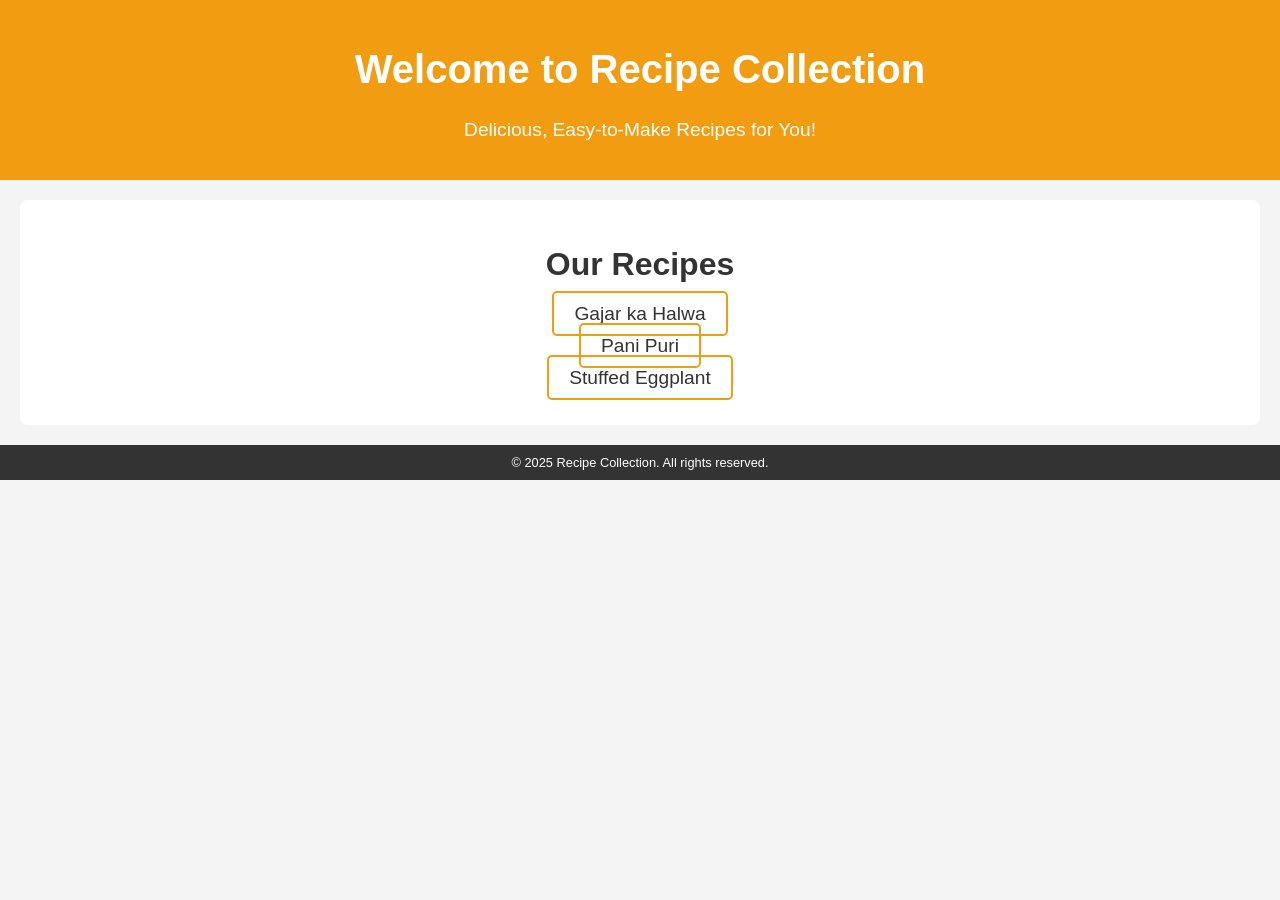
<file: index.html>
<!DOCTYPE html>
<html lang="en">
<head>
  <meta charset="UTF-8" />
  <meta http-equiv="X-UA-Compatible" content="IE=edge" />
  <meta name="viewport" content="width=device-width, initial-scale=1.0" />
  <title>Recipe Collection</title>
  <link rel="stylesheet" href="style.css" />
</head>
<body>
  <header>
    <h1>Welcome to Recipe Collection</h1>
    <p>Delicious, Easy-to-Make Recipes for You!</p>
  </header>

  <main>
    <h2>Our Recipes</h2>
    <ul>
      <li><a href="Recipes/Gajar%20ka%20Halwa.html">Gajar ka Halwa</a></li>
      <li><a href="Recipes/Pani%20Puri.html">Pani Puri</a></li>
      <li><a href="Recipes/Stuffed%20Eggplant.html">Stuffed Eggplant</a></li>
    </ul>
  </main>

  <footer>
    <p>&copy; 2025 Recipe Collection. All rights reserved.</p>
  </footer>

  <script src="script.js"></script>
</body>
</html>
</file>
<file: style.css>
/* Global Styles */
body {
  font-family: 'Arial', sans-serif;
  margin: 0;
  padding: 0;
  background-color: #f4f4f4;
  color: #333;
}

header {
  background-color: #f29c11;
  padding: 20px;
  text-align: center;
}

header h1 {
  font-size: 2.5em;
  color: white;
}

header p {
  font-size: 1.2em;
  color: white;
}

main {
  padding: 20px;
  background-color: white;
  margin: 20px;
  border-radius: 8px;
}

h2 {
  font-size: 2em;
  margin-bottom: 20px;
  text-align: center;
}

ul {
  list-style-type: none;
  padding: 0;
  text-align: center;
}

li {
  margin: 10px 0;
}

a {
  text-decoration: none;
  font-size: 1.2em;
  color: #333;
  border: 2px solid #f29c11;
  padding: 10px 20px;
  border-radius: 5px;
  transition: 0.3s;
}

a:hover {
  background-color: #f29c11;
  color: white;
}

footer {
  text-align: center;
  background-color: #333;
  color: white;
  padding: 10px;
}

footer p {
  margin: 0;
  font-size: 0.8em;
}
</file>
